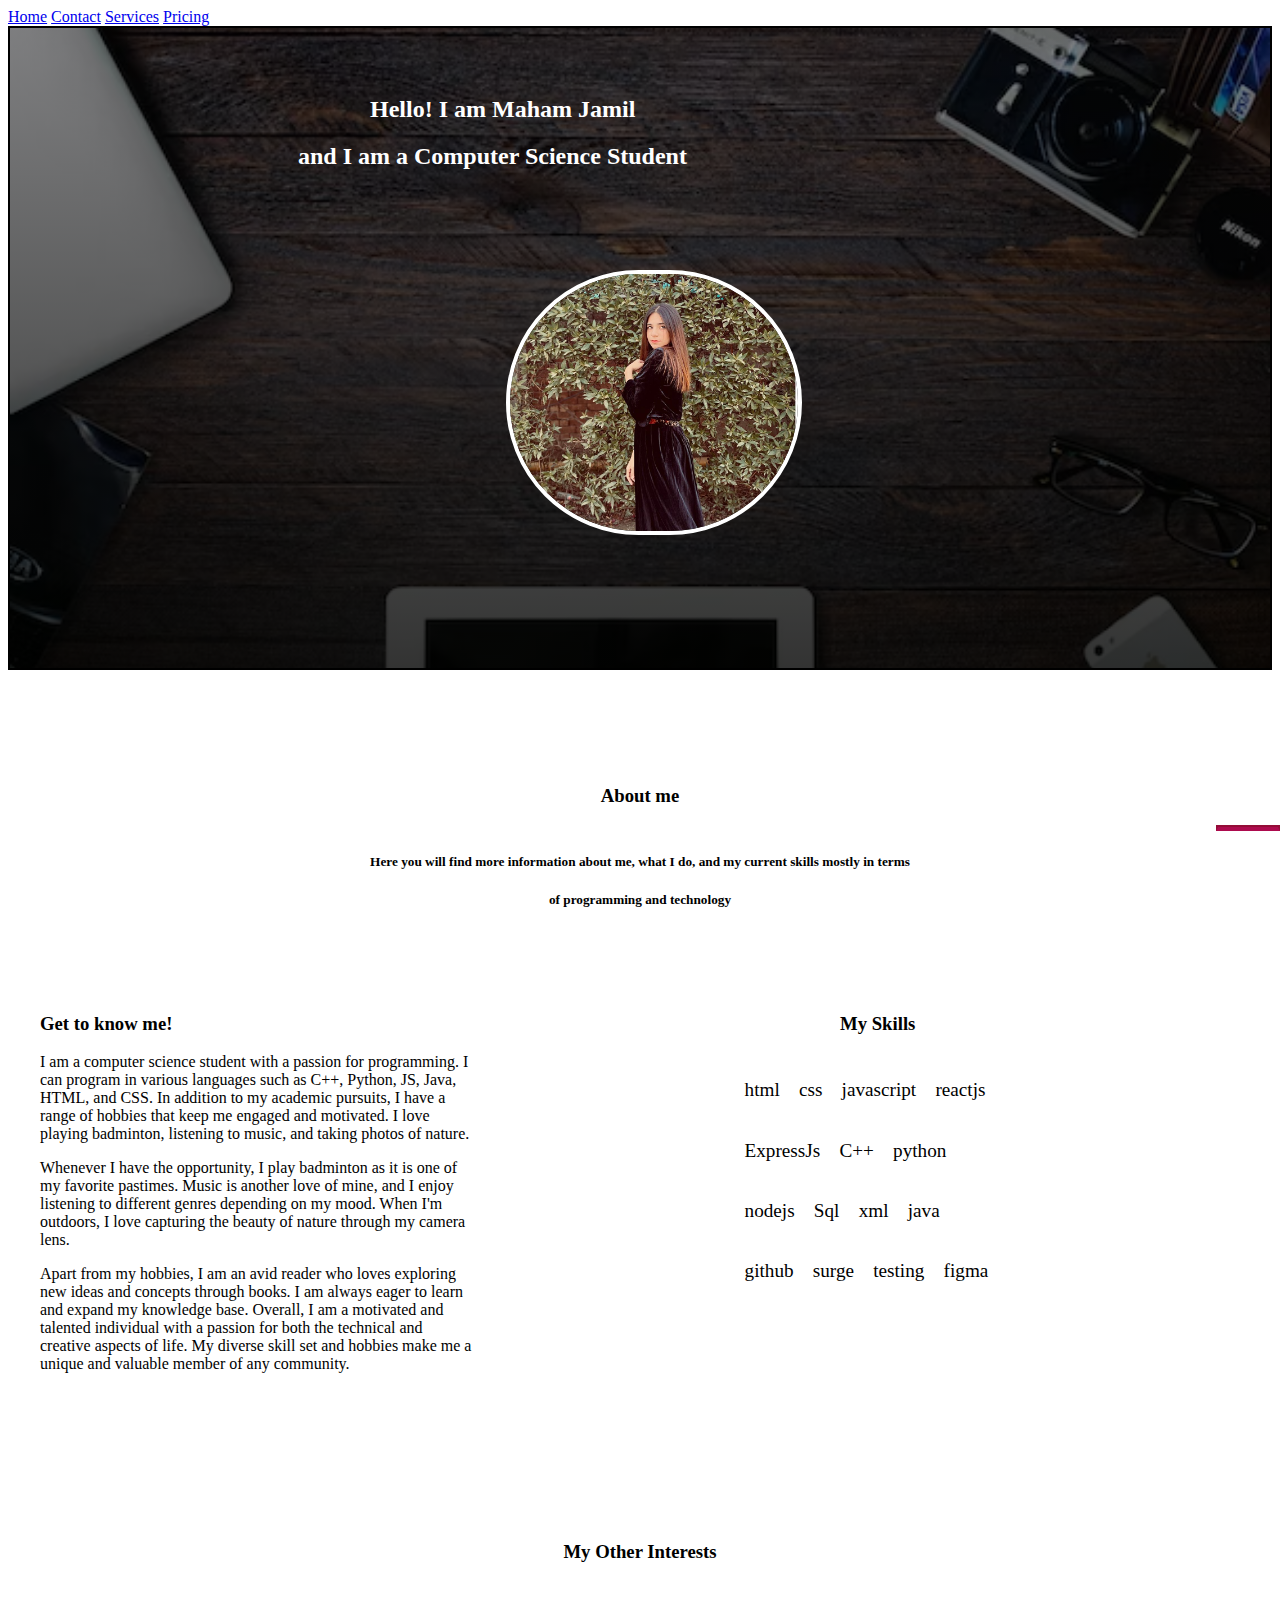
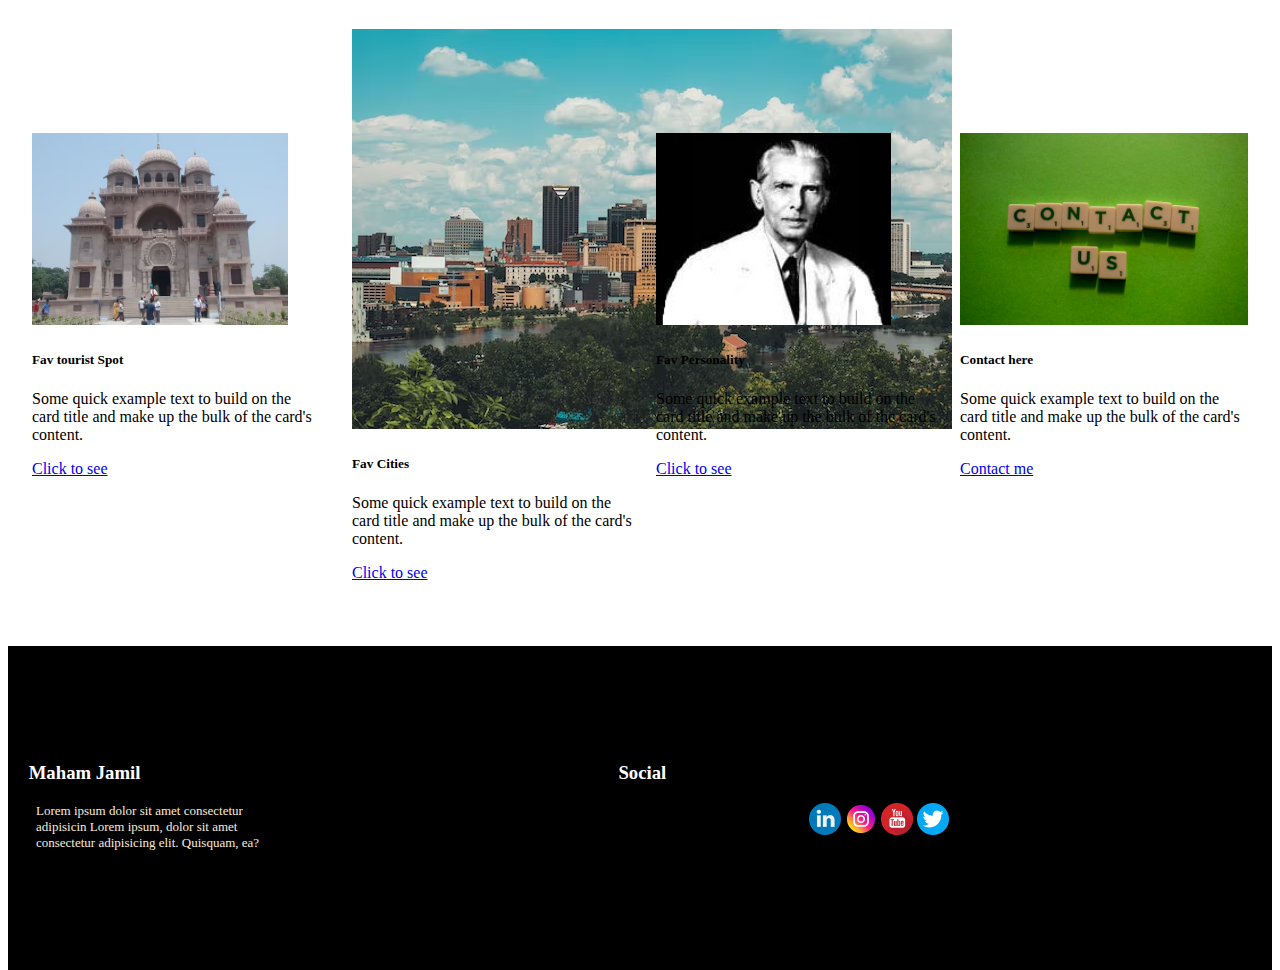
<file: portfolio website/index.html>
<!doctype html>
<html lang="en">
  <head>
    <meta charset="utf-8">
    <meta name="viewport" content="width=device-width, initial-scale=1">
    <title>Maham Jamil</title>
    <link rel="stylesheet" href="index.css">
    <link href="https://cdn.jsdelivr.net/npm/bootstrap@5.3.0-alpha3/dist/css/bootstrap.min.css" rel="stylesheet" integrity="sha384-KK94CHFLLe+nY2dmCWGMq91rCGa5gtU4mk92HdvYe+M/SXH301p5ILy+dN9+nJOZ" crossorigin="anonymous">
    <style>
     

      /* media queries */

      @media screen and (max-width:320px){
        @media screen and (max-width:320px){
        .navbar{
        width: 70%;
        height: 1.4em;


      }
      
        .backgroundpic {
          background: linear-gradient(rgba(0, 1, 4, 0.5), rgba(0, 1, 0, 0.8)), url(img/w4.jpg);
          background-repeat: no-repeat;
          background-size: cover;
          background-position: center;
          border: 2px solid black;

          height: 8em;
          width: 15em;
          overflow-x: hidden;

}
.name{
    position: relative;
    left: 7em;
    font-size: 8px;
    top: 3em;
    color: rgb(255, 255, 255);
}
.student{
    position: relative;
    left: 5em;
    top: 3.2em;
    font-size: 8px;
    /* font-size: 3em; */
    color:rgb(255, 255, 255);
    /* color: rgb(242, 114, 135); */
}
.mypic{
    width: 4em;
    position: relative;
    top: 2em;
    left: 4.8em;
    /* height: 30px; */
    /* height: 30em; */
    border-radius: 100em;
    border: 4px solid rgb(255, 255, 255);
}
.aboutme{
    position: relative;
    text-align: center;
    top: -2em;
    font-size: 15px;
    right: 3em;
}
.about1{
    text-align: center;
    position: relative;
    font-size: 9px;
    /* text-align: center; */
    width: 23em;
    left: 0.5em;
    top: -7em;
}
.about2{
    text-align: center;
    position: relative;
    /* top: 17em; */
    font-size: 9px;
    /* text-align: center; */
    width: 21em;
    left: 1em;
    top: -8em;
}
.about-content-main{
    display: flex;
    flex-direction: row;
    position: relative;
    top: 6em;
    font-size: 10px;
    left: -2em;
    width: 23.3em;
    /* border: 2px solid black; */
    height: 34em;
    
}

.about-content-detail-para{
    width: 15em;
    font-size: 6px;
    /* height: 20em; */
    /* height: 20em; */
    /* border: 1px solid black; */
}
.title-para{
    width: 8em;
    height: 7em;
    /* text-align: center; */
}
.content-main-title{
  font-size: 10px;
  position: relative;
  left: 2em;
}

.skills{
    display: flex;
    flex-wrap: wrap;
}
.skill{
  font-size: 10px;
  position: relative;
  left: 4em;
  top: 1em;
}
.skill1{
    display: flex;
    flex-direction: column;
    /* border: 2px solid rgb(115, 59, 59); */
    width: 20em;
    height: 12em;
    position: relative;
    top: 5em;
    left: -1em;
    /* right: 12em; */
}
.p1{
    position: relative;
    /* left: 1em; */
    font-size: smaller;
}
.p2{
    position: relative;
    left: 2em;
    font-size: smaller;
}
.p3{
    position: relative;
    left: 3em;
    font-size: smaller;
}
.p4{
    position: relative;
    left: 4em;
    font-size: smaller;
}

.p5{
    position: relative;
    left: 1em;
    font-size: smaller;
}
.p6{
    position: relative;
    left: 2em;
    font-size: smaller;
}
.p7{
    position: relative;
    left: 3em;
    font-size: smaller;
}
.p8{
    position: relative;
    left: 1em;
    font-size: smaller;
}

.p9{
    position: relative;
    left: 2em;
    font-size: smaller;
}
.p10{
    position: relative;
    left: 3em;
    font-size: smaller;
}
.p11{
    position: relative;
    left: 4em;
    font-size: smaller;
}

.p12{
    position: relative;
    left: 1em;
    font-size: smaller;
}
.p13{
    position: relative;
    left: 2em;
    font-size: smaller;
}
.p14{
    position: relative;
    left: 3em;
    font-size: smaller;
}
.p15{
    position: relative;
    left: 4em;
    font-size: smaller;
}

.skill1-0{
    display: flex;
    flex-direction: row;
    /* font-size: large; */
}
.skill1-1{
    display: flex;
    flex-direction: row;
}
.skill1-2{
    display: flex;
    flex-direction: row;
}
.skill1-3{
    display: flex;
    flex-direction: row;
}
.interest{
    
    position: relative;
    top: 13em;
    font-size: 6px;
    text-align: center;
}
.interest h3{
  font-size: 12px;
  /* text-align: center; */
  position: relative;
  right: 5em;
}
.cards{
    position: relative;
    top: 6em;
    display: flex;
    flex-direction: column;
    align-items: center;
    justify-content: center;
    /* border: 2px solid black; */
    
}
.card1{
    position: relative;
    /* top: 25em; */
    right: 2em;
    /* left: 1em; */
}
.card1 h5{
  font-size: 12px;
  position: relative;
  left: 4em;
}
.card1 p{
  font-size: 10px;
  position: relative;
  margin: 2em;
  top: -2em;
  /* text-align: center; */
}
.card1 a{
  width: 3.3em;
  height: 1em;
  position: relative;
  left: 3em;
  top: -3em;
  font-size: smaller;
}
.card1 img{
    height:5em ;
    width: 8em;
    position: relative;
    left: 3em;
}


.card2{
    position: relative;
    /* top: 25em; */
    right: 2em;
    /* left: 1em; */
}
.card2 h5{
  font-size: 12px;
  position: relative;
  left: 4em;
}
.card2 p{
  font-size: 10px;
  position: relative;
  margin: 2em;
  top: -2em;
  /* text-align: center; */
}
.card2 a{
  width: 3.3em;
  height: 1em;
  position: relative;
  left: 3em;
  top: -3em;
  font-size: smaller;
}
.card2 img{
    height:5em ;
    width: 8em;
    position: relative;
    left: 3em;
}

.card3{
    position: relative;
    /* top: 25em; */
    right: 2em;
    /* left: 1em; */
}
.card3 h5{
  font-size: 12px;
  position: relative;
  /* left: 4em; */
}
.card3 p{
  font-size: 10px;
  position: relative;
  margin: 2em;
  top: -2em;
  left: -5em;
  /* text-align: center; */
}
.card3 a{
  width: 3.3em;
  height: 1em;
  position: relative;
  /* left: 3em; */
  top: -3em;
  font-size: smaller;
}
.card3 img{
    height:5em ;
    width: 8em;
    position: relative;
    /* left: 1em; */
}


.card4{
    position: relative;
    /* top: 25em; */
    right: 2em;
    /* left: 1em; */
}
.card4 h5{
  font-size: 12px;
  position: relative;
  /* left: 4em; */
}
.card4 p{
  font-size: 10px;
  position: relative;
  margin: 2em;
  top: -2em;
  left: -6.7em;
  /* text-align: center; */
}
.card4 a{
  width: 3.3em;
  height: 1em;
  position: relative;
  /* left: 3em; */
  top: -3em;
  font-size: smaller;
}
.card4 img{
    height:5em ;
    width: 8em;
    position: relative;
    /* left: 1em; */
    right: 0.4em;
}

.blackbox{
    border: 2px solid black;
    height: 20em;
    width: 13.6em;
    background-color: black;
    position: relative;
    top: 20em;
    
}
.full{
    position: relative;
    top: 6em;
    height: 10em;
    /* border: 2px solid white; */
    display: flex;
    flex-direction: row;
}
.firsthalf h3{
    color: white;
    position: relative;
    left: 1em;
    font-size: 10px;
}
.paragh{
    height: 7em;
    width: 18em;
    position: relative;
    left: 2em;
    color: antiquewhite;
    font-size: 5px;
    /* border: 2px solid white; */
}
.secondhalf{
  position: relative;
  right: 33em;
  
}
.secondhalf h3{
    position: relative;
    /* left: -4em; */
    color: rgb(158, 26, 26);
    font-size: 30px;
    position: relative;
    /* right: 10em; */
    font-size: 10px;
    /* right: 6em; */
}
.icons{
    display: flex;
    flex-direction: row;
    /* border: 1px solid rgb(156, 49, 49); */
    position: relative;
    width: 70px;
    right: 10em;
    /* width: 10em; */
    right: 10em;
    float: left;
    
    /* height: 10em; */
    /* left: 35.3em; */
    /* display: inline; */
}
.linkedin{
    width: 15px;
}
.instagram{
    width: 2em;
   
}
.youtube{
    width: 2em;
  
}
.twitter{
    width: 2em;
    
   
}
      
    }
      
      }
    
      


      
      
    </style>
  </head>
  <body>
    <div class="main">
     
   <!-- navbar -->
   
  <nav class="navbar navbar-expand-lg bg-body-tertiary">
    <div class="container-fluid">
     
      <div class="collapse navbar-collapse" id="navbarNavAltMarkup">
        <div class="navbar-nav">
         
          <a class="nav-link" href="index.html">Home</a>
          <a class="nav-link" href="contact.html">Contact</a>
          <a class="nav-link" href="services.html">Services</a>
          <a class="nav-link" href="price.html">Pricing</a>
        </div>
      </div>
    </div>
  </nav>

    <!-- end of nav bar -->

    <div class="backgroundpic"> 

    <h2 class="name">Hello! I am Maham Jamil</h2>
    <h2 class="student">and I am a Computer Science Student</h2>

    <img class="mypic" src="img/maham.jpeg" alt="my picture">

  </div>

    <!-- about me -->
    <div class="about">
      <div class="aboutme1">
      <h3 class="aboutme">About me</h3>
      
      <div class="about0">
        <hr width=60px>

      </div>
      
      <h5 class="about1">Here you will find more information about me, what I do, and my current skills mostly in terms</h5>
      <h5 class="about2"> of programming and technology</h5>
    </div>
    </div>

    <!-- get to know start -->

      <div class="about-content-main">
        <div class="title-para">
        <h3 class="content-main-title">Get to know me!</h3>
        
          <p class="about-content-detail-para">I am a computer science student with a passion for programming. I can program in various languages such as C++, Python, JS, Java, HTML, and CSS. In addition to my academic pursuits, I have a range of hobbies that keep me engaged and motivated. I love playing badminton, listening to music, and taking photos of nature. </p>
            <p class="about-content-detail-para">Whenever I have the opportunity, I play badminton as it is one of my favorite pastimes. Music is another love of mine, and I enjoy listening to different genres depending on my mood. When I'm outdoors, I love capturing the beauty of nature through my camera lens.
            </p>
            <p class="about-content-detail-para">Apart from my hobbies, I am an avid reader who loves exploring new ideas and concepts through books. I am always eager to learn and expand my knowledge base.
            
              Overall, I am a motivated and talented individual with a passion for both the technical and creative aspects of life. My diverse skill set and hobbies make me a unique and valuable member of any community.</p>

             <!-- contact button -->
             

             
        
          </div>
          <h3 class="skill">My Skills</h3>
          <div class="skill1">
            <div class="skill1-0"> 
            <p class="p1">html</p>
            <p class="p2">css</p>
            <p class="p3">javascript</p>
            <p class="p4">reactjs</p></div>

            <div class="skill1-1">
            <p class="p5">ExpressJs</p>
            <p class="p6">C++</p>
            <p class="p7">python</p></div>

            <div class="skill1-2"> 
            <p class="p8">nodejs</p>
            <p class="p9">Sql</p>
            <p class="p10">xml</p>
            <p class="p11">java</p> </div>

            <div class="skill1-3"> 
              <p class="p12">github</p>
              <p class="p13">surge</p>
              <p class="p14">testing</p>
              <p class="p15">figma</p> </div>
          </div>

         
           
          </div>
          <!-- get to know end -->



        
      
      
      
      <div class="interest"> <h3 class="interests">My Other Interests</h3></div>
      
    
    
    
    <!-- card -->
    

 <div class="cards">
 
    
    <div class="card1" style="width: 18rem;">
      <img src="img/tourist.jpg" class="card-img-top" alt="...">
      <div class="card-body">
        <h5 class="card-title">Fav tourist Spot</h5>
        <p class="card-text">Some quick example text to build on the card title and make up the bulk of the card's content.</p>
        <a href="touristsopt.html" class="btn btn-danger">Click to see</a>
      </div>
    </div>
    <div class="card2" style="width: 18rem;">
      <img src="img/city.jpg" class="card-img-top" alt="...">
      <div class="card-body">
        <h5 class="card-title">Fav Cities</h5>
        <p class="card-text">Some quick example text to build on the card title and make up the bulk of the card's content.</p>
        <a href="city.html" class="btn btn-danger">Click to see</a>
      </div>
    </div>
    <div class="card3" style="width: 18rem;">
      <img src="img/favper.jpg" class="card-img-top" alt="...">
      <div class="card-body">
        <h5 class="card-title">Fav Personality</h5>
        <p class="card-text">Some quick example text to build on the card title and make up the bulk of the card's content.</p>
        <a href="personality.html" class="btn btn-danger">Click to see</a>
      </div>
    </div>
    <div class="card4" style="width: 18rem;">
      <img src="img/contactus.jpg" class="card-img-top" alt="...">
      <div class="card-body">
        <h5 class="card-title">Contact here</h5>
        <p class="card-text">Some quick example text to build on the card title and make up the bulk of the card's content.</p>
        <a href="contact.html" class="btn btn-danger">Contact me</a>
      </div>
    </div>
  </div> 
  <!-- card end -->


  <!-- last box -->
  <div class="blackbox">
  <div class="full"> 
  <div class="firsthalf">
  <h3>Maham Jamil</h3>
  <div class="paragh"><p class="pp1">Lorem ipsum dolor sit amet consectetur adipisicin Lorem ipsum, dolor sit amet consectetur adipisicing elit. Quisquam, ea?</p></div>
  
  </div>
  <div class="secondhalf">
  <h3>Social</h3>
  <div class="icons">
  <a href="https://www.linkedin.com/in/maham-jamil-4a03b0238/"> <img class="linkedin" src="img/linkedin (1).png" alt=""></a>
  <a href="https://www.instagram.com/maham122222/"> <img class="linkedin" src="img/instagram (1).png" alt=""></a>
  <a href="https://www.youtube.com/channel/UCFA756x3UtTy6Uw4W2ld54w"> <img class="linkedin" src="img/youtube (2).png" alt=""></a>
  <a href="https://twitter.com/MahamJa12052438"> <img class="linkedin" src="img/twitter.png" alt=""></a>
  </div>
  </div>
  
  </div>
  </div>

   
  </div>
    <script src="https://cdn.jsdelivr.net/npm/bootstrap@5.3.0-alpha3/dist/js/bootstrap.bundle.min.js" integrity="sha384-ENjdO4Dr2bkBIFxQpeoTz1HIcje39Wm4jDKdf19U8gI4ddQ3GYNS7NTKfAdVQSZe" crossorigin="anonymous"></script>


   

  </body>
</html>
</file>
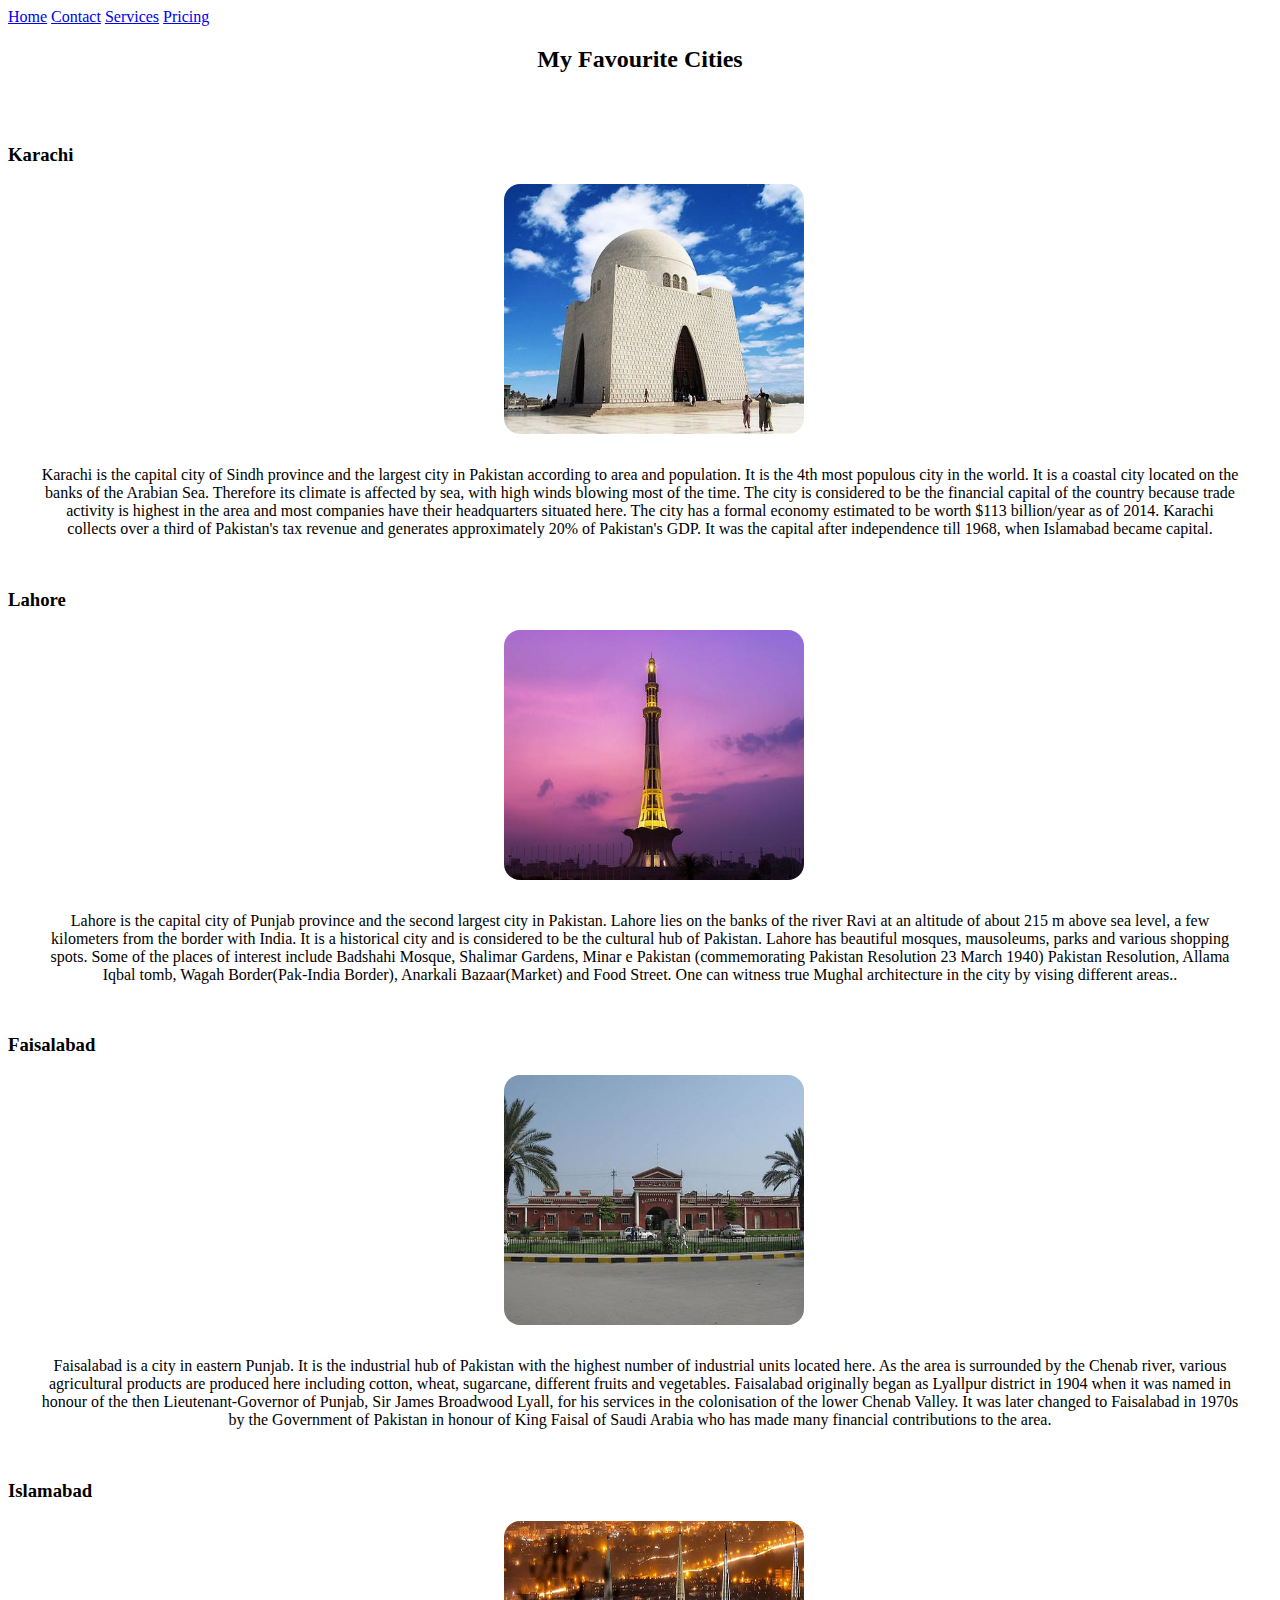
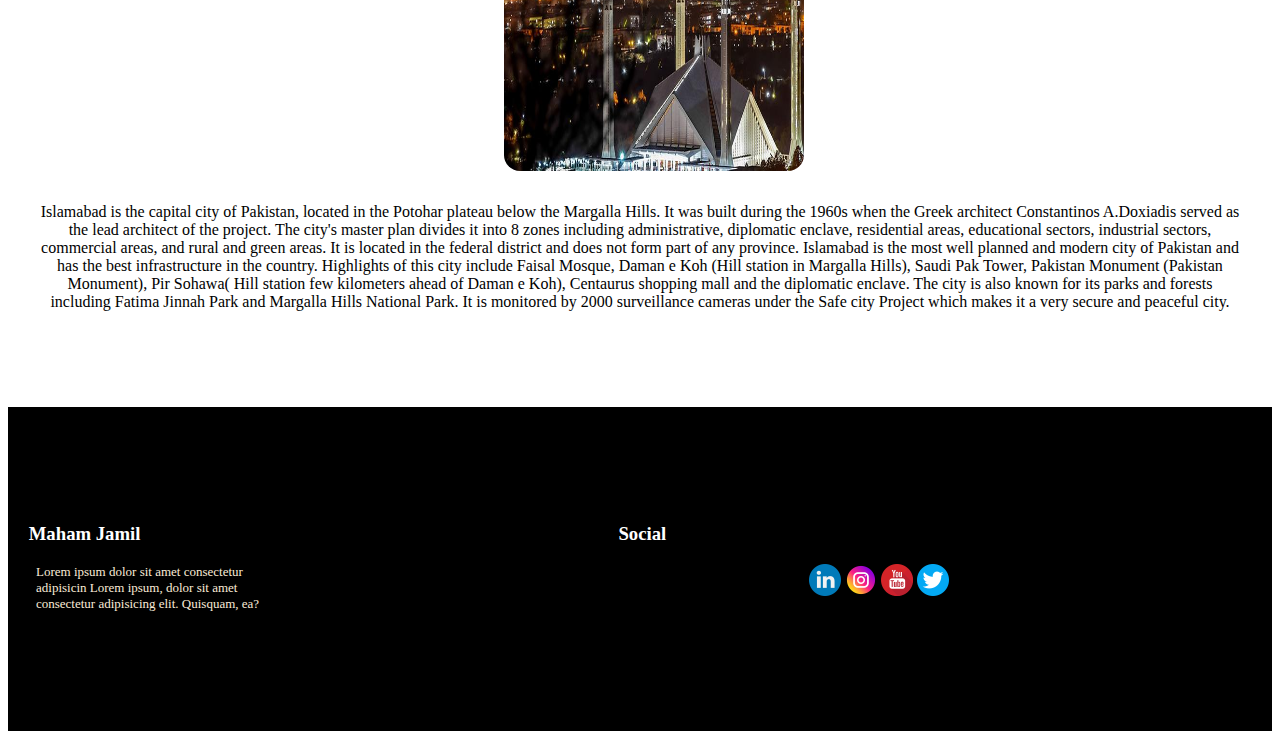
<file: portfolio website/city.html>
<!doctype html>
<html lang="en">
  <head>
    <meta charset="utf-8">
    <meta name="viewport" content="width=device-width, initial-scale=1">
    <title>Maham Jamil</title>
    <link rel="stylesheet" href="city.css">
    <link href="https://cdn.jsdelivr.net/npm/bootstrap@5.3.0-alpha3/dist/css/bootstrap.min.css" rel="stylesheet" integrity="sha384-KK94CHFLLe+nY2dmCWGMq91rCGa5gtU4mk92HdvYe+M/SXH301p5ILy+dN9+nJOZ" crossorigin="anonymous">
    <style>
      
    </style>
  </head>
    <body>
        <div class="main">
     
            <!-- navbar -->
           <nav class="navbar navbar-expand-lg bg-body-tertiary">
             <div class="container-fluid">
              
               <div class="collapse navbar-collapse" id="navbarNavAltMarkup">
                 <div class="navbar-nav">
                  
                   <a class="nav-link" href="index.html">Home</a>
                   <a class="nav-link" href="contact.html">Contact</a>
                   <a class="nav-link" href="services.html">Services</a>
                   <a class="nav-link" href="price.html">Pricing</a>
                 </div>
               </div>
             </div>
           </nav>
             <!-- end of nav bar -->

            
           <div class="cityheading">  <h2>My Favourite Cities</h2></div>
             <div class="karachi">
             <h3>Karachi</h3>
             <img src="img/karachi.jpg" alt="">
             <p>Karachi is the capital city of Sindh province and the largest city in Pakistan according to area and population. It is the 4th most populous city in the world. It is a coastal city located on the banks of the Arabian Sea. Therefore its climate is affected by sea, with high winds blowing most of the time. The city is considered to be the financial capital of the country because trade activity is highest in the area and most companies have their headquarters situated here. The city has a formal economy estimated to be worth $113 billion/year as of 2014. Karachi collects over a third of Pakistan's tax revenue and generates approximately 20% of Pakistan's GDP. It was the capital after independence till 1968, when Islamabad became capital.</p>
            </div>

            <div class="lahore">
              <h3>Lahore</h3>
              <img src="img/lahore.jpg" alt="">
              <p> Lahore is the capital city of Punjab province and the second largest city in Pakistan. Lahore lies on the banks of the river Ravi at an altitude of about 215 m above sea level, a few kilometers from the border with India. It is a historical city and is considered to be the cultural hub of Pakistan. Lahore has beautiful mosques, mausoleums, parks and various shopping spots. Some of the places of interest include Badshahi Mosque, Shalimar Gardens, Minar e Pakistan (commemorating Pakistan Resolution 23 March 1940) Pakistan Resolution, Allama Iqbal tomb, Wagah Border(Pak-India Border), Anarkali Bazaar(Market) and Food Street. One can witness true Mughal architecture in the city by vising different areas..</p>
             </div>

             <div class="fsd">
              <h3>Faisalabad</h3>
              <img src="img/fsd.jpg" alt="">
              <p> Faisalabad is a city in eastern Punjab. It is the industrial hub of Pakistan with the highest number of industrial units located here. As the area is surrounded by the Chenab river, various agricultural products are produced here including cotton, wheat, sugarcane, different fruits and vegetables. Faisalabad originally began as Lyallpur district in 1904 when it was named in honour of the then Lieutenant-Governor of Punjab, Sir James Broadwood Lyall, for his services in the colonisation of the lower Chenab Valley. It was later changed to Faisalabad in 1970s by the Government of Pakistan in honour of King Faisal of Saudi Arabia who has made many financial contributions to the area.</p>
             </div>

             <div class="isb">
              <h3>Islamabad</h3>
              <img src="img/isb.jpg" alt="">
              <p> Islamabad is the capital city of Pakistan, located in the Potohar plateau below the Margalla Hills. It was built during the 1960s when the Greek architect Constantinos A.Doxiadis served as the lead architect of the project. The city's master plan divides it into 8 zones including administrative, diplomatic enclave, residential areas, educational sectors, industrial sectors, commercial areas, and rural and green areas. It is located in the federal district and does not form part of any province. Islamabad is the most well planned and modern city of Pakistan and has the best infrastructure in the country. Highlights of this city include Faisal Mosque, Daman e Koh (Hill station in Margalla Hills), Saudi Pak Tower, Pakistan Monument (Pakistan Monument), Pir Sohawa( Hill station few kilometers ahead of Daman e Koh), Centaurus shopping mall and the diplomatic enclave. The city is also known for its parks and forests including Fatima Jinnah Park and Margalla Hills National Park. It is monitored by 2000 surveillance cameras under the Safe city Project which makes it a very secure and peaceful city.</p>
             </div>

             <!-- last box -->
  <div class="blackbox">
    <div class="full"> 
    <div class="firsthalf">
    <h3>Maham Jamil</h3>
    <div class="paragh"><p class="pp1">Lorem ipsum dolor sit amet consectetur adipisicin Lorem ipsum, dolor sit amet consectetur adipisicing elit. Quisquam, ea?</p></div>
    
    </div>
    <div class="secondhalf">
    <h3>Social</h3>
    <div class="icons">
    <a href="https://www.linkedin.com/in/maham-jamil-4a03b0238/"> <img class="linkedin" src="img/linkedin (1).png" alt=""></a>
    <a href="https://www.instagram.com/maham122222/"> <img class="linkedin" src="img/instagram (1).png" alt=""></a>
    <a href="https://www.youtube.com/channel/UCFA756x3UtTy6Uw4W2ld54w"> <img class="linkedin" src="img/youtube (2).png" alt=""></a>
    <a href="https://twitter.com/MahamJa12052438"> <img class="linkedin" src="img/twitter.png" alt=""></a>
    </div>
    </div>
    
    </div>
    </div>
             </div>
         
        
    </body>
</file>
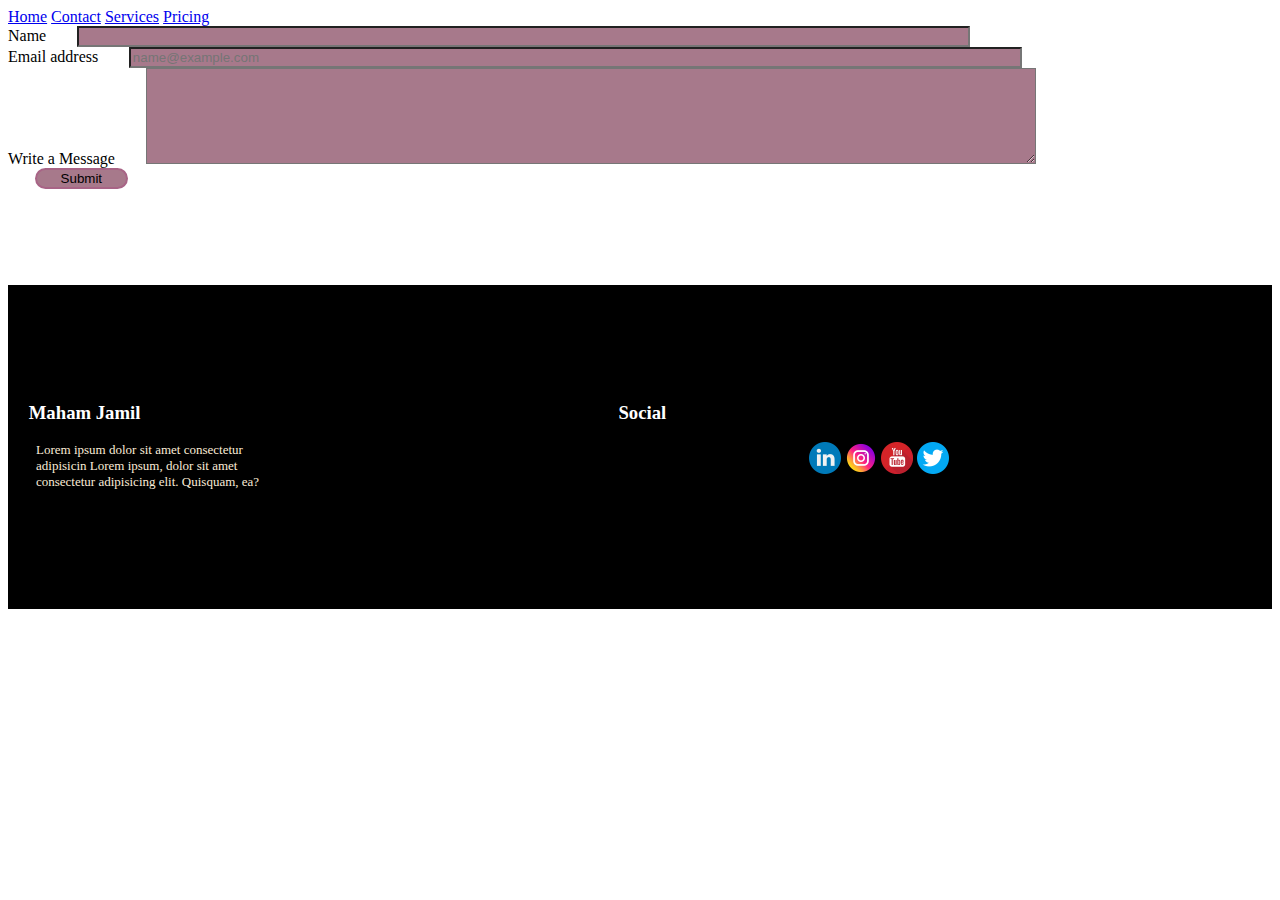
<file: portfolio website/contact.html>
<!doctype html>
<html lang="en">
  <head>
    <meta charset="utf-8">
    <meta name="viewport" content="width=device-width, initial-scale=1">
    <title>Maham Jamil</title>
    <link rel="stylesheet" href="contact.css">
    <link href="https://cdn.jsdelivr.net/npm/bootstrap@5.3.0-alpha3/dist/css/bootstrap.min.css" rel="stylesheet" integrity="sha384-KK94CHFLLe+nY2dmCWGMq91rCGa5gtU4mk92HdvYe+M/SXH301p5ILy+dN9+nJOZ" crossorigin="anonymous">
    <style>
      
    </style>
  </head>
  <body>
    <div class="main">

    
    <!-- navbar -->
    <nav class="navbar navbar-expand-lg bg-body-tertiary">
      <div class="container-fluid">
       
        <div class="collapse navbar-collapse" id="navbarNavAltMarkup">
          <div class="navbar-nav">
           
            <a class="nav-link" href="index.html">Home</a>
            <a class="nav-link" href="contact.html">Contact</a>
            <a class="nav-link" href="services.html">Services</a>
            <a class="nav-link" href="price.html">Pricing</a>
          </div>
        </div>
      </div>
    </nav>
    <!-- end of nav bar -->

    <!-- form -->
<form action="#">
    <div class="mb-3">
      <label for="exampleFormControlInput1" class="form-label">Name</label>
      <input type="text" class="form-control" id="exampleFormControlInput1" >
    </div>
    <div class="mb-3">
      <label for="exampleFormControlInput1" class="form-label">Email address</label>
      <input type="email" class="form-control" id="exampleFormControlInput1" placeholder="name@example.com">
    </div>
    <div class="mb-3">
      <label for="exampleFormControlTextarea1" class="form-label">Write a Message</label>
      <textarea class="form-control" id="exampleFormControlTextarea1" rows="6"></textarea>
    </div>
    <button type="submit" class="button">Submit</button>
  </form>

  <div class="blackbox">
    <div class="full"> 
    <div class="firsthalf">
    <h3>Maham Jamil</h3>
    <div class="paragh"><p class="pp1">Lorem ipsum dolor sit amet consectetur adipisicin Lorem ipsum, dolor sit amet consectetur adipisicing elit. Quisquam, ea?</p></div>
    
    </div>
    <div class="secondhalf">
    <h3>Social</h3>
    <div class="icons">
    <a href="https://www.linkedin.com/in/maham-jamil-4a03b0238/"> <img class="linkedin" src="img/linkedin (1).png" alt=""></a>
    <a href="https://www.instagram.com/maham122222/"> <img class="linkedin" src="img/instagram (1).png" alt=""></a>
    <a href="https://www.youtube.com/channel/UCFA756x3UtTy6Uw4W2ld54w"> <img class="linkedin" src="img/youtube (2).png" alt=""></a>
    <a href="https://twitter.com/MahamJa12052438"> <img class="linkedin" src="img/twitter.png" alt=""></a>
    </div>
    </div>
    
    </div>
    </div>
    

</body>
</html>


    




    
    
      
    </body>
</file>
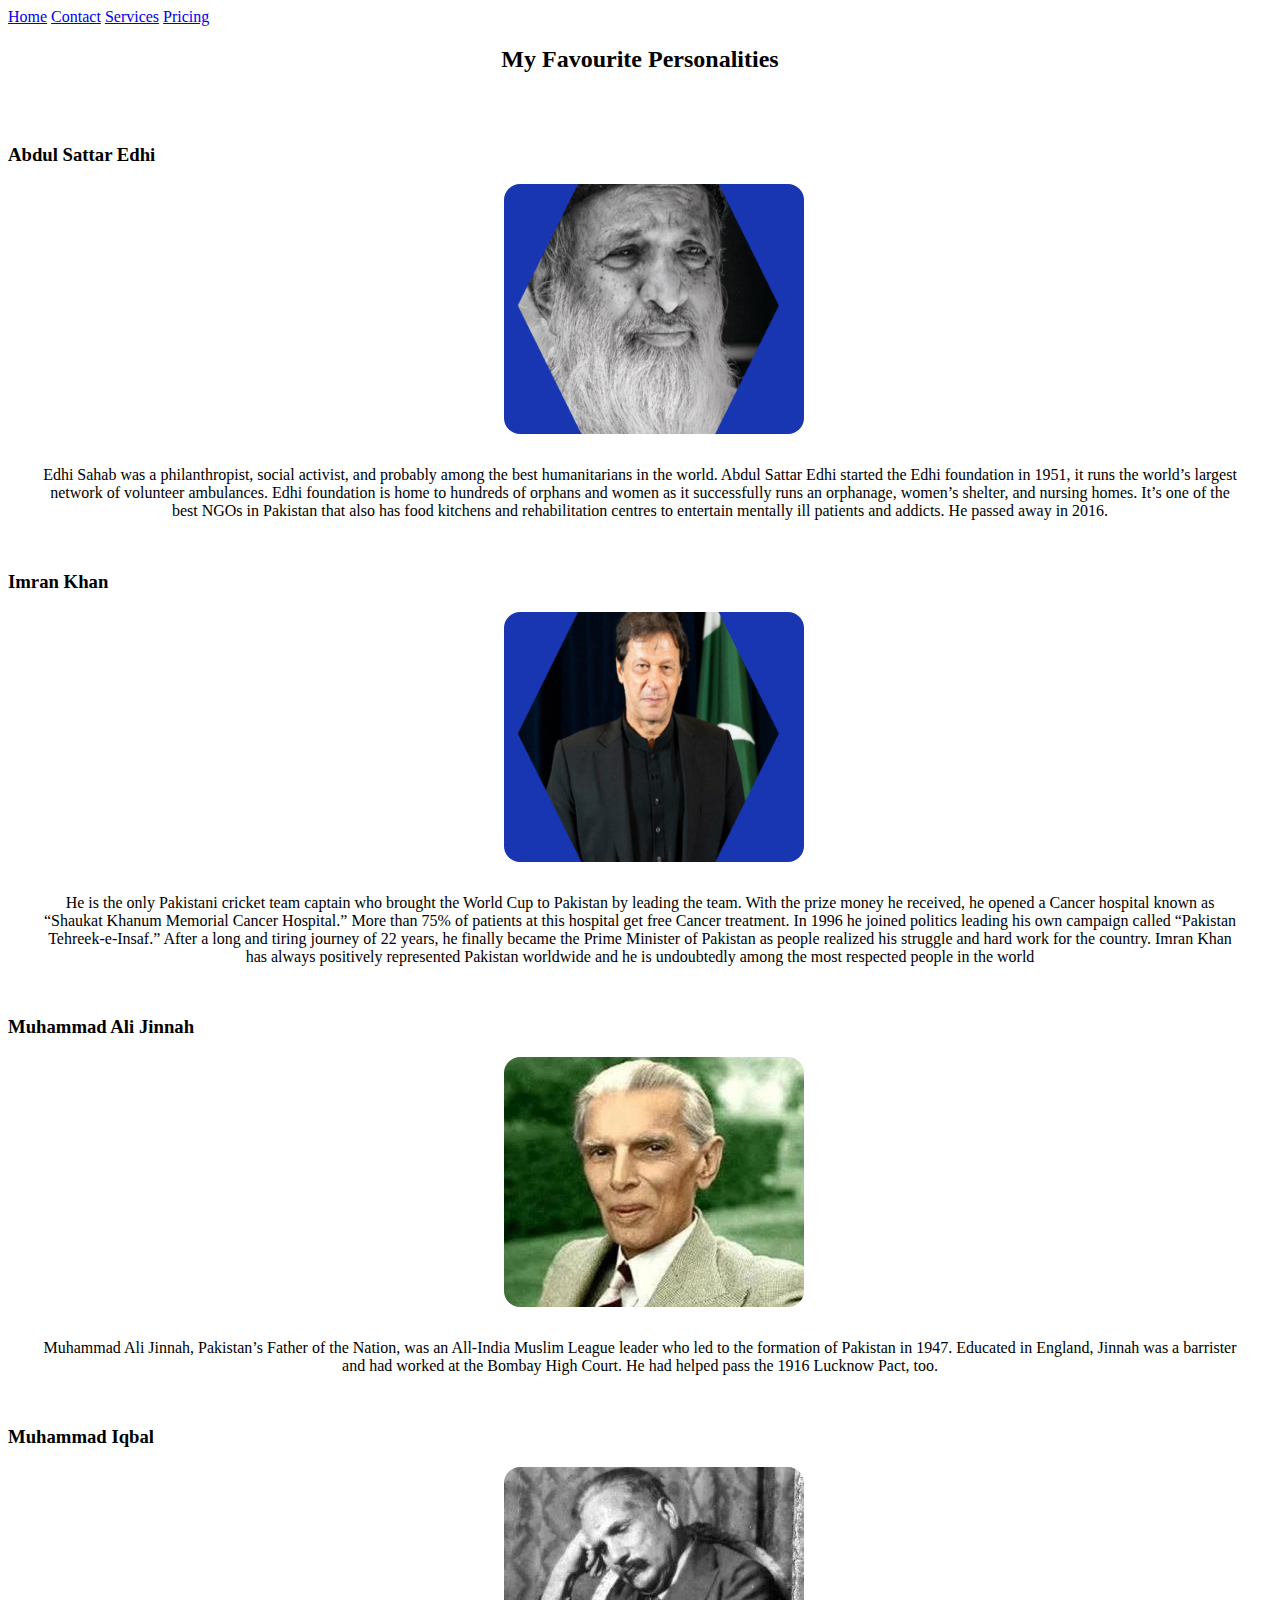
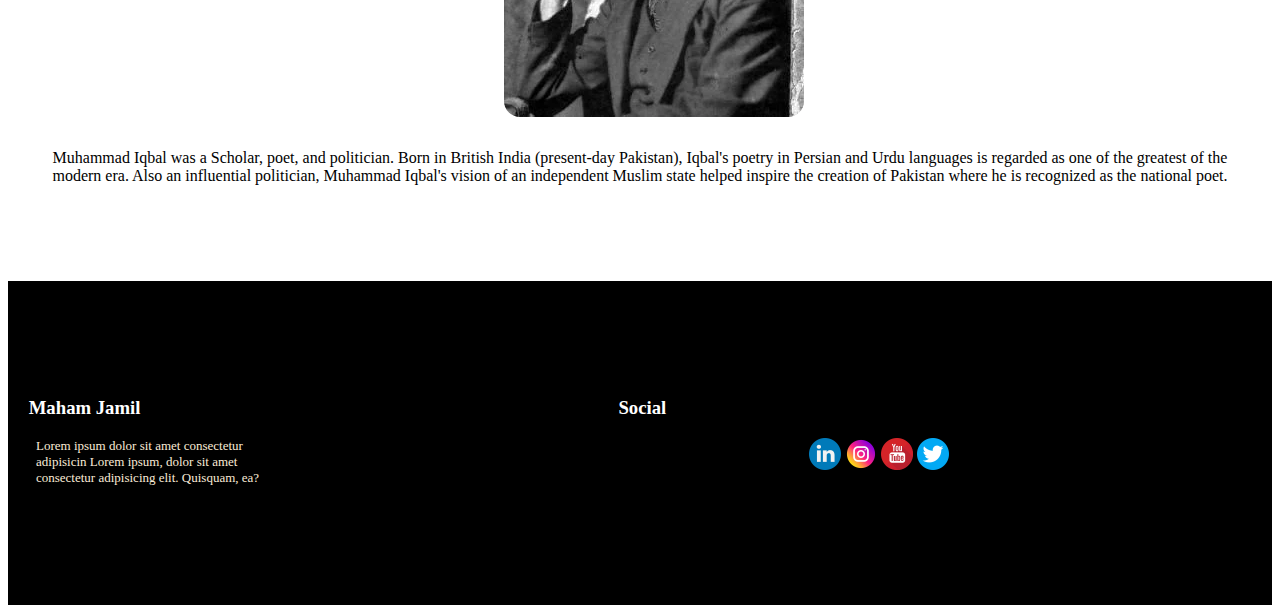
<file: portfolio website/personality.html>
<!doctype html>
<html lang="en">
  <head>
    <meta charset="utf-8">
    <meta name="viewport" content="width=device-width, initial-scale=1">
    <title>Maham Jamil</title>
    <link rel="stylesheet" href="personality.css">
    <link href="https://cdn.jsdelivr.net/npm/bootstrap@5.3.0-alpha3/dist/css/bootstrap.min.css" rel="stylesheet" integrity="sha384-KK94CHFLLe+nY2dmCWGMq91rCGa5gtU4mk92HdvYe+M/SXH301p5ILy+dN9+nJOZ" crossorigin="anonymous">
    <style>
      
    </style>
  </head>
    <body>
        <div class="main">
     
            <!-- navbar -->
           <nav class="navbar navbar-expand-lg bg-body-tertiary">
             <div class="container-fluid">
              
               <div class="collapse navbar-collapse" id="navbarNavAltMarkup">
                 <div class="navbar-nav">
                  
                   <a class="nav-link" href="index.html">Home</a>
                   <a class="nav-link" href="contact.html">Contact</a>
                   <a class="nav-link" href="services.html">Services</a>
                   <a class="nav-link" href="price.html">Pricing</a>
                 </div>
               </div>
             </div>
           </nav>
             <!-- end of nav bar -->

            
           <div class="personalityheading">  <h2>My Favourite Personalities</h2></div>
             <div class="abdul">
             <h3>Abdul Sattar Edhi</h3>
             <img src="img/abdul.jpg" alt="">
             <p> Edhi Sahab was a philanthropist, social activist, and probably among the best humanitarians in the world. Abdul Sattar Edhi started the Edhi foundation in 1951, it runs the world’s largest network of volunteer ambulances.

                Edhi foundation is home to hundreds of orphans and women as it successfully runs an orphanage, women’s shelter, and nursing homes. It’s one of the best NGOs in Pakistan that also has food kitchens and rehabilitation centres to entertain mentally ill patients and addicts.
                
                He passed away in 2016.</p>
            </div>

            <div class="imran">
              <h3>Imran Khan</h3>
              <img src="img/imran.jpg" alt="">
              <p> He is the only Pakistani cricket team captain who brought the World Cup to Pakistan by leading the team. With the prize money he received, he opened a Cancer hospital known as “Shaukat Khanum Memorial Cancer Hospital.” More than 75% of patients at this hospital get free Cancer treatment. 

                In 1996 he joined politics leading his own campaign called “Pakistan Tehreek-e-Insaf.” After a long and tiring journey of 22 years, he finally became the Prime Minister of Pakistan as people realized his struggle and hard work for the country. 
                
                Imran Khan has always positively represented Pakistan worldwide and he is undoubtedly among the most respected people in the world</p>
             </div>

             <div class="ali">
              <h3>Muhammad Ali Jinnah</h3>
              <img src="img/ali.jpg" alt="">
              <p> Muhammad Ali Jinnah, Pakistan’s Father of the Nation, was an All-India Muslim League leader who led to the formation of Pakistan in 1947. Educated in England, Jinnah was a barrister and had worked at the Bombay High Court. He had helped pass the 1916 Lucknow Pact, too.</p>
             </div>

             <div class="iqbal">
              <h3>Muhammad Iqbal</h3>
              <img src="img/iqbal.jpg" alt="">
              <p> Muhammad Iqbal was a Scholar, poet, and politician. Born in British India (present-day Pakistan), Iqbal's poetry in Persian and Urdu languages is regarded as one of the greatest of the modern era. Also an influential politician, Muhammad Iqbal's vision of an independent Muslim state helped inspire the creation of Pakistan where he is recognized as the national poet.</p>
             </div>

             <!-- last box -->
  <div class="blackbox">
    <div class="full"> 
    <div class="firsthalf">
    <h3>Maham Jamil</h3>
    <div class="paragh"><p class="pp1">Lorem ipsum dolor sit amet consectetur adipisicin Lorem ipsum, dolor sit amet consectetur adipisicing elit. Quisquam, ea?</p></div>
    
    </div>
    <div class="secondhalf">
    <h3>Social</h3>
    <div class="icons">
    <a href="https://www.linkedin.com/in/maham-jamil-4a03b0238/"> <img class="linkedin" src="img/linkedin (1).png" alt=""></a>
    <a href="https://www.instagram.com/maham122222/"> <img class="linkedin" src="img/instagram (1).png" alt=""></a>
    <a href="https://www.youtube.com/channel/UCFA756x3UtTy6Uw4W2ld54w"> <img class="linkedin" src="img/youtube (2).png" alt=""></a>
    <a href="https://twitter.com/MahamJa12052438"> <img class="linkedin" src="img/twitter.png" alt=""></a>
    </div>
    </div>
    
    </div>
    </div>
             </div>
         
        
    </body>
</file>
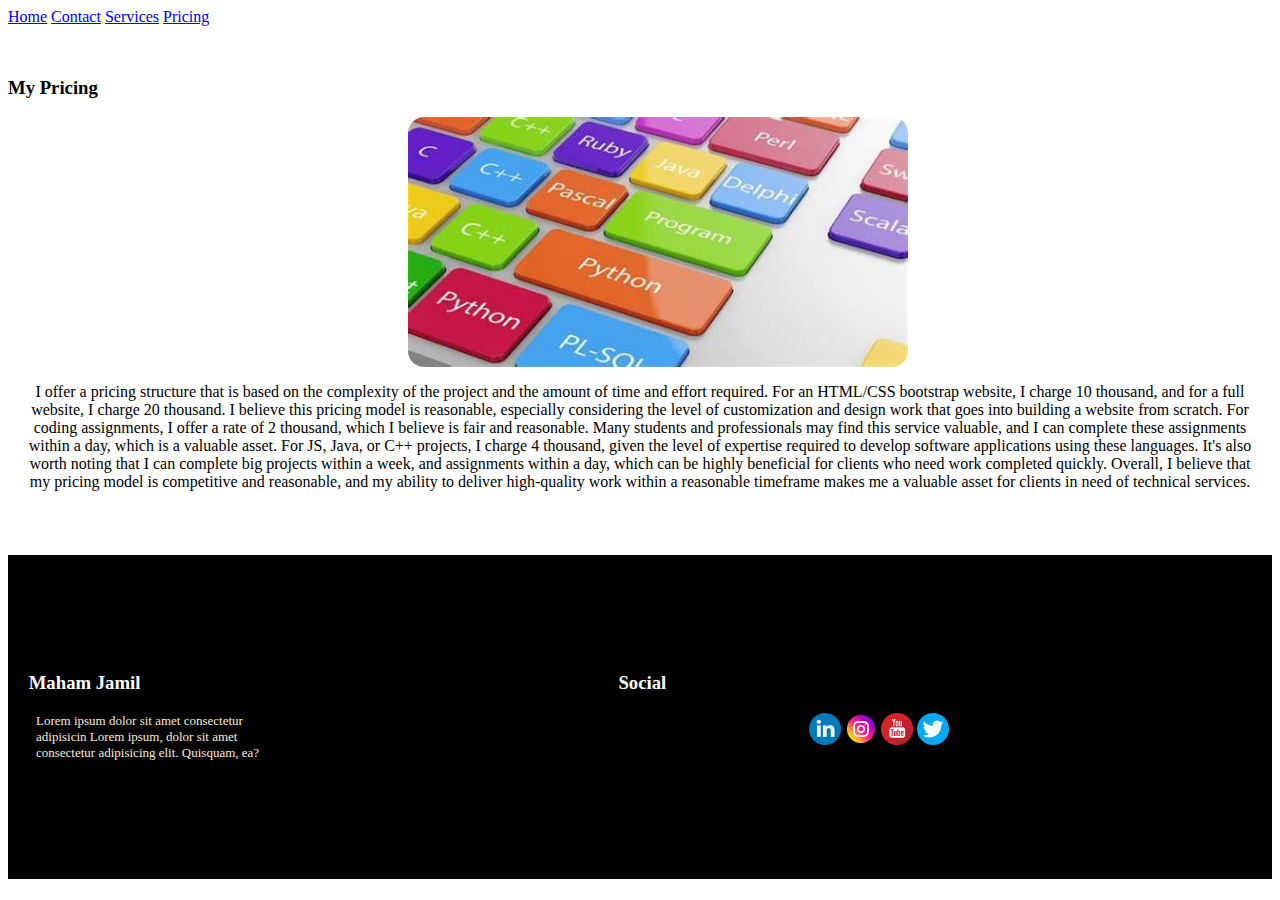
<file: portfolio website/price.html>
<!doctype html>
<html lang="en">
  <head>
    <meta charset="utf-8">
    <meta name="viewport" content="width=device-width, initial-scale=1">
    <title>Maham Jamil</title>
    <link rel="stylesheet" href="price.css">
    <link href="https://cdn.jsdelivr.net/npm/bootstrap@5.3.0-alpha3/dist/css/bootstrap.min.css" rel="stylesheet" integrity="sha384-KK94CHFLLe+nY2dmCWGMq91rCGa5gtU4mk92HdvYe+M/SXH301p5ILy+dN9+nJOZ" crossorigin="anonymous">
    <style>
      
    </style>
  </head>
  <body>
    <div class="main">

         <!-- navbar -->
  <nav class="navbar navbar-expand-lg bg-body-tertiary">
    <div class="container-fluid">
     
      <div class="collapse navbar-collapse" id="navbarNavAltMarkup">
        <div class="navbar-nav">
         
          <a class="nav-link" href="index.html">Home</a>
          <a class="nav-link" href="contact.html">Contact</a>
          <a class="nav-link" href="services.html">Services</a>
          <a class="nav-link" href="price.html">Pricing</a>
        </div>
      </div>
    </div>
  </nav>
    <!-- end of nav bar -->
        <div class="price">

        <h3>My Pricing</h3>
        <img src="img/pro.jpg" alt="">
       
        <p>I offer a pricing structure that is based on the complexity of the project and the amount of time and effort required. For an HTML/CSS bootstrap website, I charge 10 thousand, and for a full website, I charge 20 thousand. I believe this pricing model is reasonable, especially considering the level of customization and design work that goes into building a website from scratch.

            For coding assignments, I offer a rate of 2 thousand, which I believe is fair and reasonable. Many students and professionals may find this service valuable, and I can complete these assignments within a day, which is a valuable asset.
            
            For JS, Java, or C++ projects, I charge 4 thousand, given the level of expertise required to develop software applications using these languages. It's also worth noting that I can complete big projects within a week, and assignments within a day, which can be highly beneficial for clients who need work completed quickly.
            
            Overall, I believe that my pricing model is competitive and reasonable, and my ability to deliver high-quality work within a reasonable timeframe makes me a valuable asset for clients in need of technical services.</p>

    </div>

    <div class="blackbox">
        <div class="full"> 
        <div class="firsthalf">
        <h3>Maham Jamil</h3>
        <div class="paragh"><p class="pp1">Lorem ipsum dolor sit amet consectetur adipisicin Lorem ipsum, dolor sit amet consectetur adipisicing elit. Quisquam, ea?</p></div>
        
        </div>
        <div class="secondhalf">
        <h3>Social</h3>
        <div class="icons">
        <a href="https://www.linkedin.com/in/maham-jamil-4a03b0238/"> <img class="linkedin" src="img/linkedin (1).png" alt=""></a>
        <a href="https://www.instagram.com/maham122222/"> <img class="linkedin" src="img/instagram (1).png" alt=""></a>
        <a href="https://www.youtube.com/channel/UCFA756x3UtTy6Uw4W2ld54w"> <img class="linkedin" src="img/youtube (2).png" alt=""></a>
        <a href="https://twitter.com/MahamJa12052438"> <img class="linkedin" src="img/twitter.png" alt=""></a>
        </div>
        </div>
        
        </div>
        </div>


    </div>
        
    </body>
</file>
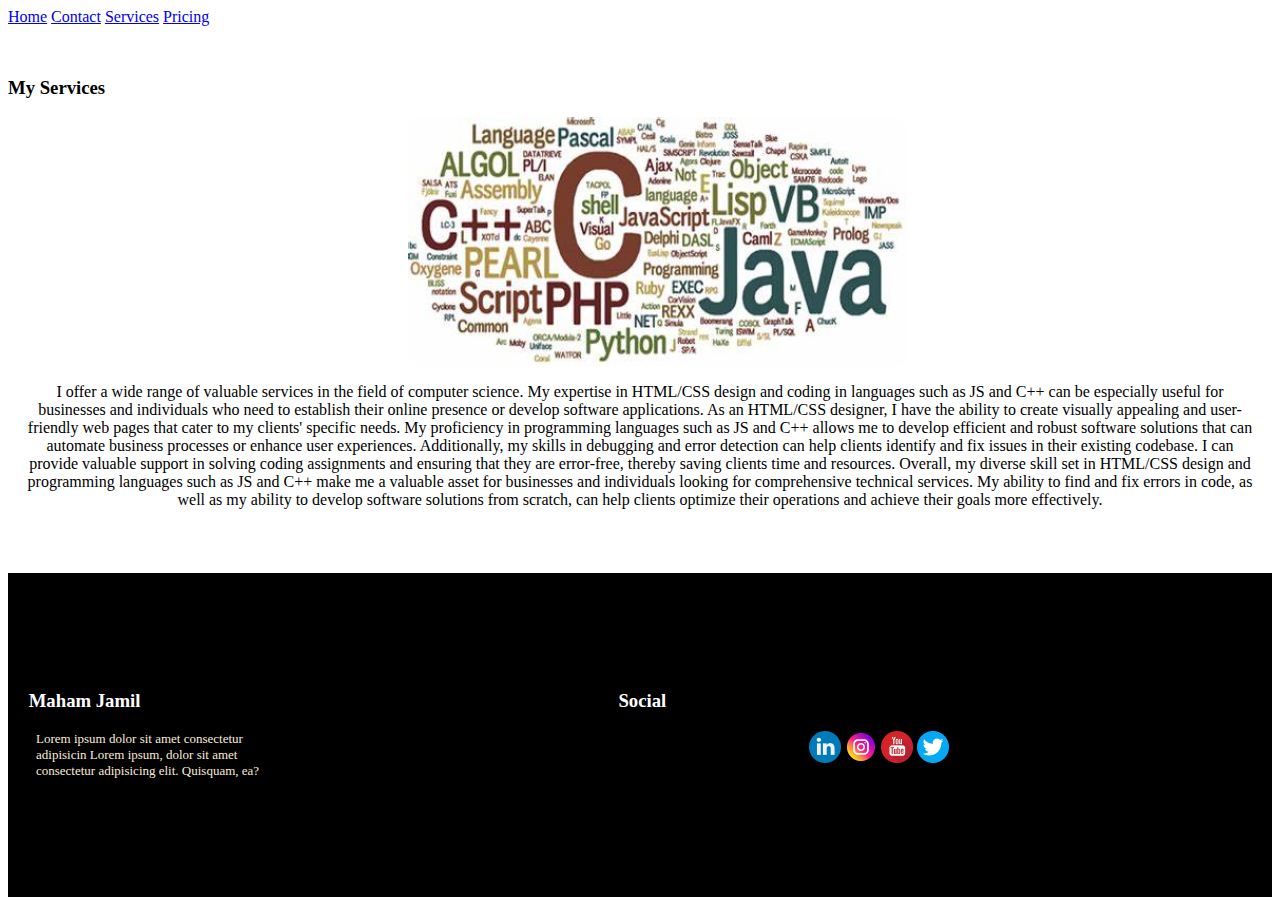
<file: portfolio website/services.html>
<!doctype html>
<html lang="en">
  <head>
    <meta charset="utf-8">
    <meta name="viewport" content="width=device-width, initial-scale=1">
    <title>Maham Jamil</title>
    <link rel="stylesheet" href="services.css">
    <link href="https://cdn.jsdelivr.net/npm/bootstrap@5.3.0-alpha3/dist/css/bootstrap.min.css" rel="stylesheet" integrity="sha384-KK94CHFLLe+nY2dmCWGMq91rCGa5gtU4mk92HdvYe+M/SXH301p5ILy+dN9+nJOZ" crossorigin="anonymous">
    <style>
      
    </style>
  </head>
  <body>
    <div class="main">

         <!-- navbar -->
  <nav class="navbar navbar-expand-lg bg-body-tertiary">
    <div class="container-fluid">
     
      <div class="collapse navbar-collapse" id="navbarNavAltMarkup">
        <div class="navbar-nav">
         
          <a class="nav-link" href="index.html">Home</a>
          <a class="nav-link" href="contact.html">Contact</a>
          <a class="nav-link" href="services.html">Services</a>
          <a class="nav-link" href="price.html">Pricing</a>
        </div>
      </div>
    </div>
  </nav>
    <!-- end of nav bar -->
        <div class="services">

        <h3>My Services</h3>
        <img src="img/programming.jpg" alt="">
       
        <p>I offer a wide range of valuable services in the field of computer science. My expertise in HTML/CSS design and coding in languages such as JS and C++ can be especially useful for businesses and individuals who need to establish their online presence or develop software applications.

            As an HTML/CSS designer, I have the ability to create visually appealing and user-friendly web pages that cater to my clients' specific needs. My proficiency in programming languages such as JS and C++ allows me to develop efficient and robust software solutions that can automate business processes or enhance user experiences.
            
            Additionally, my skills in debugging and error detection can help clients identify and fix issues in their existing codebase. I can provide valuable support in solving coding assignments and ensuring that they are error-free, thereby saving clients time and resources.
            
            Overall, my diverse skill set in HTML/CSS design and programming languages such as JS and C++ make me a valuable asset for businesses and individuals looking for comprehensive technical services. My ability to find and fix errors in code, as well as my ability to develop software solutions from scratch, can help clients optimize their operations and achieve their goals more effectively.</p>

    </div>

    <div class="blackbox">
        <div class="full"> 
        <div class="firsthalf">
        <h3>Maham Jamil</h3>
        <div class="paragh"><p class="pp1">Lorem ipsum dolor sit amet consectetur adipisicin Lorem ipsum, dolor sit amet consectetur adipisicing elit. Quisquam, ea?</p></div>
        
        </div>
        <div class="secondhalf">
        <h3>Social</h3>
        <div class="icons">
        <a href="https://www.linkedin.com/in/maham-jamil-4a03b0238/"> <img class="linkedin" src="img/linkedin (1).png" alt=""></a>
        <a href="https://www.instagram.com/maham122222/"> <img class="linkedin" src="img/instagram (1).png" alt=""></a>
        <a href="https://www.youtube.com/channel/UCFA756x3UtTy6Uw4W2ld54w"> <img class="linkedin" src="img/youtube (2).png" alt=""></a>
        <a href="https://twitter.com/MahamJa12052438"> <img class="linkedin" src="img/twitter.png" alt=""></a>
        </div>
        </div>
        
        </div>
        </div>


    </div>
        
    </body>
</file>
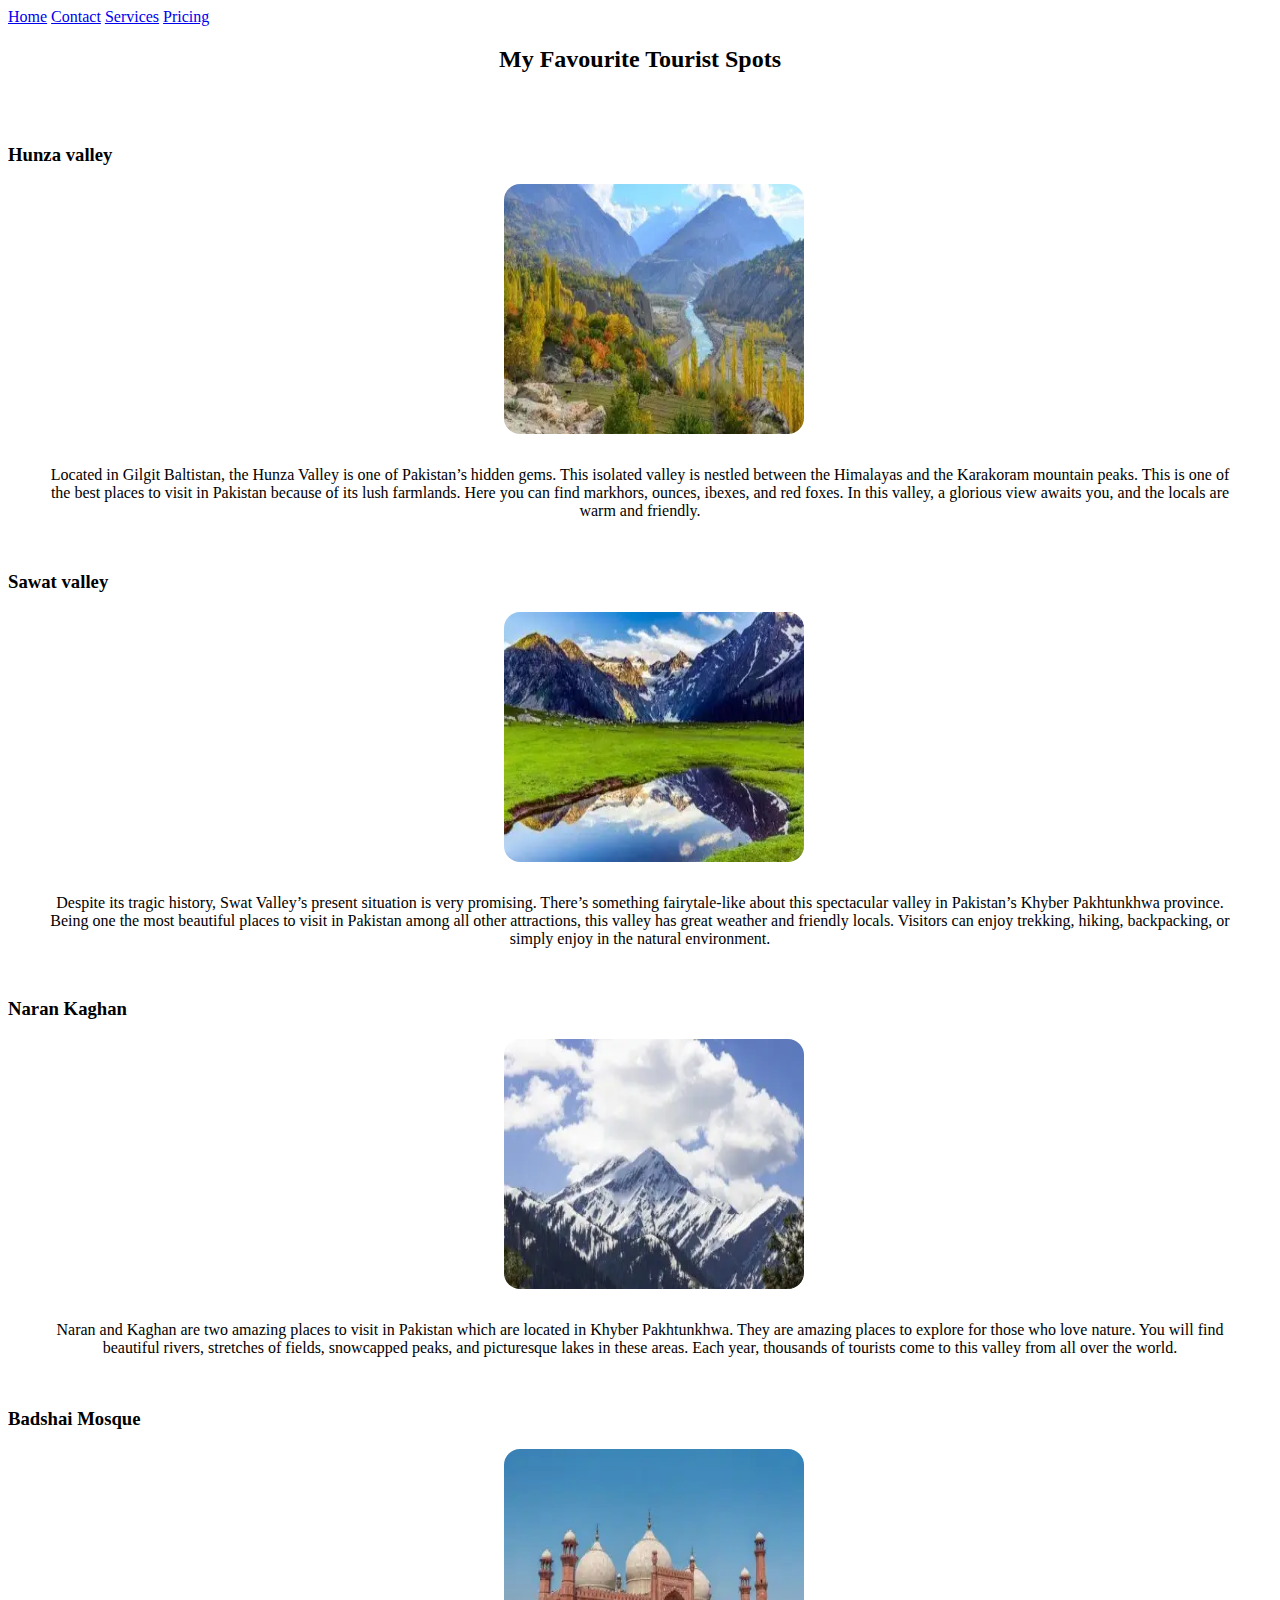
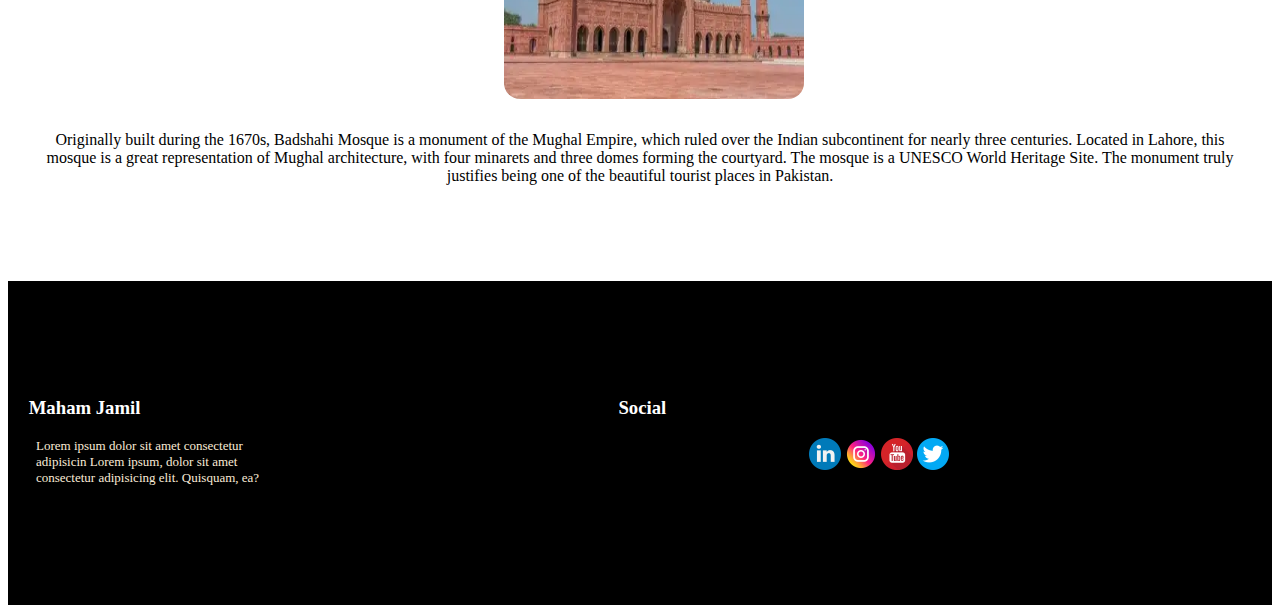
<file: portfolio website/touristsopt.html>
<!doctype html>
<html lang="en">
  <head>
    <meta charset="utf-8">
    <meta name="viewport" content="width=device-width, initial-scale=1">
    <title>Maham Jamil</title>
    <link rel="stylesheet" href="touristspot.css">
    <link href="https://cdn.jsdelivr.net/npm/bootstrap@5.3.0-alpha3/dist/css/bootstrap.min.css" rel="stylesheet" integrity="sha384-KK94CHFLLe+nY2dmCWGMq91rCGa5gtU4mk92HdvYe+M/SXH301p5ILy+dN9+nJOZ" crossorigin="anonymous">
    <style>
      
    </style>
  </head>
    <body>
        <div class="main">
     
            <!-- navbar -->
           <nav class="navbar navbar-expand-lg bg-body-tertiary">
             <div class="container-fluid">
              
               <div class="collapse navbar-collapse" id="navbarNavAltMarkup">
                 <div class="navbar-nav">
                  
                   <a class="nav-link" href="index.html">Home</a>
                   <a class="nav-link" href="contact.html">Contact</a>
                   <a class="nav-link" href="services.html">Services</a>
                   <a class="nav-link" href="price.html">Pricing</a>
                 </div>
               </div>
             </div>
           </nav>
             <!-- end of nav bar -->

            
           <div class="touristheading">  <h2>My Favourite Tourist Spots</h2></div>
             <div class="hunza">
             <h3>Hunza valley</h3>
             <img src="img/hunza.jpg" alt="">
             <p> Located in Gilgit Baltistan, the Hunza Valley is one of Pakistan’s hidden gems. This isolated valley is nestled between the Himalayas and the Karakoram mountain peaks. This is one of the best places to visit in Pakistan because of its lush farmlands. Here you can find markhors, ounces, ibexes, and red foxes. In this valley, a glorious view awaits you, and the locals are warm and friendly.</p>
            </div>

            <div class="sawat">
              <h3>Sawat valley</h3>
              <img src="img/swat.jpg" alt="">
              <p> Despite its tragic history, Swat Valley’s present situation is very promising. There’s something fairytale-like about this spectacular valley in Pakistan’s Khyber Pakhtunkhwa province. Being one the most beautiful places to visit in Pakistan among all other attractions, this valley has great weather and friendly locals. Visitors can enjoy trekking, hiking, backpacking, or simply enjoy in the natural environment.</p>
             </div>

             <div class="naran">
              <h3>Naran Kaghan</h3>
              <img src="img/narankagan.jpg" alt="">
              <p> Naran and Kaghan are two amazing places to visit in Pakistan which are located in Khyber Pakhtunkhwa. They are amazing places to explore for those who love nature. You will find beautiful rivers, stretches of fields, snowcapped peaks, and picturesque lakes in these areas. Each year, thousands of tourists come to this valley from all over the world.</p>
             </div>

             <div class="mosque">
              <h3>Badshai Mosque</h3>
              <img src="img/badshaimosque.jpg" alt="">
              <p> Originally built during the 1670s, Badshahi Mosque is a monument of the Mughal Empire, which ruled over the Indian subcontinent for nearly three centuries. Located in Lahore, this mosque is a great representation of Mughal architecture, with four minarets and three domes forming the courtyard. The mosque is a UNESCO World Heritage Site. The monument truly justifies being one of the beautiful tourist places in Pakistan.</p>
             </div>

             <!-- last box -->
  <div class="blackbox">
    <div class="full"> 
    <div class="firsthalf">
    <h3>Maham Jamil</h3>
    <div class="paragh"><p class="pp1">Lorem ipsum dolor sit amet consectetur adipisicin Lorem ipsum, dolor sit amet consectetur adipisicing elit. Quisquam, ea?</p></div>
    
    </div>
    <div class="secondhalf">
    <h3>Social</h3>
    <div class="icons">
    <a href="https://www.linkedin.com/in/maham-jamil-4a03b0238/"> <img class="linkedin" src="img/linkedin (1).png" alt=""></a>
    <a href="https://www.instagram.com/maham122222/"> <img class="linkedin" src="img/instagram (1).png" alt=""></a>
    <a href="https://www.youtube.com/channel/UCFA756x3UtTy6Uw4W2ld54w"> <img class="linkedin" src="img/youtube (2).png" alt=""></a>
    <a href="https://twitter.com/MahamJa12052438"> <img class="linkedin" src="img/twitter.png" alt=""></a>
    </div>
    </div>
    
    </div>
    </div>
             </div>
         
        
    </body>
</file>
<file: portfolio website/index.css>
body{
    overflow-x: hidden;
}


.backgroundpic {
    background: linear-gradient(rgba(0, 1, 4, 0.5), rgba(0, 1, 0, 0.8)), url(img/w4.jpg);
    background-repeat: no-repeat;
    background-size: cover;
    background-position: center;
    border: 2px solid black;

    height: 40em;
    overflow-x: hidden;

}
/* .container-fluid{
    overflow: hidden;
    background-color: #666666;
    position: fixed;
    top: 0;
    width: 100%;
    

} */


.name{
    position: relative;
    left: 15em;
    top: 2em;
    color: rgb(255, 255, 255);
}
.student{
    position: relative;
    left: 12em;
    top: 2em;
    /* font-size: 3em; */
    color:rgb(255, 255, 255);
    /* color: rgb(242, 114, 135); */
}
.mypic{
    width: 18em;
    position: relative;
    top: 8em;
    left: 31em;
    /* height: 30em; */
    border-radius: 100em;
    border: 4px solid rgb(255, 255, 255);
}
/* about */
.aboutme{
    position: relative;
    text-align: center;
    /* top: 8em; */
}
.aboutme1{
    position: relative;
    top: 6em;
}
.about0 hr{

        border: 2px;
        border-bottom: 4px solid rgb(173, 11, 78);
        color: rgb(147, 13, 55);
        border-style: solid ;
        position: relative;
        /* top: 19em; */
        left: 38em;
    
}

.about1{
    text-align: center;
    position: relative;
    /* top: 16em; */
}
.about2{
    text-align: center;
    position: relative;
    /* top: 17em; */
}
.about-content-main{
    display: flex;
    flex-direction: row;
    position: relative;
    top: 10em;
    left: 2em;
    /* border: 2px solid black; */
    height: 30em;
    
}

.about-content-detail-para{
    width: 27em;
    /* height: 20em; */
}
.title-para{
    width: 50em;
    /* text-align: center; */
}
.skills{
    display: flex;
    flex-wrap: wrap;
}
.skill1{
    display: flex;
    flex-direction: column;
    border: 2px solid rgb(255, 255, 255);
    width: 20em;
    height: 17em;
    position: relative;
    top: 4em;
    right: 12em;
}
.p1{
    position: relative;
    left: 1em;
    font-size: larger;
}
.p2{
    position: relative;
    left: 2em;
    font-size: larger;
}
.p3{
    position: relative;
    left: 3em;
    font-size: larger;
}
.p4{
    position: relative;
    left: 4em;
    font-size: larger;
}

.p5{
    position: relative;
    left: 1em;
    font-size: larger;
}
.p6{
    position: relative;
    left: 2em;
    font-size: larger;
}
.p7{
    position: relative;
    left: 3em;
    font-size: larger;
}
.p8{
    position: relative;
    left: 1em;
    font-size: larger;
}

.p9{
    position: relative;
    left: 2em;
    font-size: larger;
}
.p10{
    position: relative;
    left: 3em;
    font-size: larger;
}
.p11{
    position: relative;
    left: 4em;
    font-size: larger;
}

.p12{
    position: relative;
    left: 1em;
    font-size: larger;
}
.p13{
    position: relative;
    left: 2em;
    font-size: larger;
}
.p14{
    position: relative;
    left: 3em;
    font-size: larger;
}
.p15{
    position: relative;
    left: 4em;
    font-size: larger;
}

.skill1-0{
    display: flex;
    flex-direction: row;
}
.skill1-1{
    display: flex;
    flex-direction: row;
}
.skill1-2{
    display: flex;
    flex-direction: row;
}
.skill1-3{
    display: flex;
    flex-direction: row;
}
.interest{
    /* border: 2px solid black; */
    position: relative;
    top: 13em;
    text-align: center;
}




/* cards */
.cards{
    position: relative;
    top: 16em;
    display: flex;
    flex-direction: row;
    align-items: center;
    justify-content: center;
    /* border: 2px solid black; */
    
}
.card1{
    position: relative;
    /* top: 25em; */
    right: 2em;
    /* left: 1em; */
}
.card1 img{
    height:12em ;
}

.card2{
    position: relative;
    /* top: 25em; */
    /* left: 1em; */
}

.card3{
    position: relative;
    /* top: 25em; */
    left: 1em;
}
.card3 img{
    height: 12em; 
}
.card4{
    position: relative;
    /* top: 25em; */
    left: 2em;
}
.card4 img{
    height: 12em; 
}

/* last box */

.blackbox{
    border: 2px solid black;
    height: 20em;
    background-color: black;
    position: relative;
    top: 20em;
    
}
.full{
    position: relative;
    top: 6em;
    height: 10em;
    /* border: 2px solid white; */
    display: flex;
    flex-direction: row;
}
.firsthalf h3{
    color: white;
    position: relative;
    left: 1em;
}
.paragh{
    height: 7em;
    width: 18em;
    position: relative;
    left: 2em;
    color: antiquewhite;
    font-size: small;
    /* border: 2px solid white; */
}
.secondhalf h3{
    position: relative;
    left: 20em;
    color: white;
}
.icons{
    display: flex;
    flex-direction: row;
    /* border: 1px solid white; */
    position: relative;
    width: 15em;
    /* height: 10em; */
    left: 35.3em;
    display: inline;
}
.linkedin{
    width: 2em;
}
.instagram{
    width: 2em;
   
}
.youtube{
    width: 2em;
  
}
.twitter{
    width: 2em;
    
   
}
</file>
<file: portfolio website/city.css>
.cityheading{
    text-align: center;
}

.karachi{
    display: flex;
    flex-direction: column;
    /* border: 2px solid black; */
    position: relative;
    top: 2em;
}
.karachi img{
    width: 300px;
    height: 250px;
    position: relative;
    left: 31em;
    border-radius: 1em;
}
.karachi p{
    text-align: center;
    margin: 2em;
}

.lahore{
    display: flex;
    flex-direction: column;
    /* border: 2px solid black; */
    position: relative;
    top: 2em;
}
.lahore img{
    width: 300px;
    height: 250px;
    position: relative;
    left: 31em;
    border-radius: 1em;
}
.lahore p{
    text-align: center;
    margin: 2em;
}

.fsd{
    display: flex;
    flex-direction: column;
    /* border:2px solid black; */
    position: relative;
    top: 2em;
}
.fsd img{
    width: 300px;
    height: 250px;
    position: relative;
    left: 31em;
    border-radius: 1em;
}
.fsd p{
    text-align: center;
    margin: 2em;
}

.isb{
    display: flex;
    flex-direction: column;
    /* border:2px solid black; */
    position: relative;
    top: 2em;
}
.isb img{
    width: 300px;
    height: 250px;
    position: relative;
    left: 31em;
    border-radius: 1em;
}
.isb p{
    text-align: center;
    margin: 2em;
}

.blackbox{
    border: 2px solid black;
    height: 20em;
    background-color: black;
    position: relative;
    top: 6em;
    
}
.full{
    position: relative;
    top: 6em;
    height: 10em;
    /* border: 2px solid white; */
    display: flex;
    flex-direction: row;
}
.firsthalf h3{
    color: white;
    position: relative;
    left: 1em;
}
.paragh{
    height: 7em;
    width: 18em;
    position: relative;
    left: 2em;
    color: antiquewhite;
    font-size: small;
    /* border: 2px solid white; */
}
.secondhalf h3{
    position: relative;
    left: 20em;
    color: white;
}
.icons{
    display: flex;
    flex-direction: row;
    /* border: 1px solid white; */
    position: relative;
    width: 15em;
    /* height: 10em; */
    left: 35.3em;
    display: inline;
}
.linkedin{
    width: 2em;
}
.instagram{
    width: 2em;
   
}
.youtube{
    width: 2em;
  
}
.twitter{
    width: 2em;
    
   
}
</file>
<file: portfolio website/contact.css>
.mb-3 input {
    background-color: rgb(167, 121, 139);
    width: 70%;
    position: relative;
    left: 2em;
}
.mb-3 textarea {
    width: 70%;
    position: relative;
    left: 2em;
    background-color: rgb(167, 121, 139);
}
.button{
    background-color: rgb(167, 121, 139) ;
    border: 2px solid rgb(168, 100, 134);
    border-radius: 2em;
    width: 7em;
    position: relative;
    left: 2em;
    font-family: 'Franklin Gothic Medium', 'Arial Narrow', Arial, sans-serif;
}
.blackbox{
    border: 2px solid black;
    height: 20em;
    background-color: black;
    position: relative;
    top: 6em;
    
}
.full{
    position: relative;
    top: 6em;
    height: 10em;
    /* border: 2px solid white; */
    display: flex;
    flex-direction: row;
}
.firsthalf h3{
    color: white;
    position: relative;
    left: 1em;
}
.paragh{
    height: 7em;
    width: 18em;
    position: relative;
    left: 2em;
    color: antiquewhite;
    font-size: small;
    /* border: 2px solid white; */
}
.secondhalf h3{
    position: relative;
    left: 20em;
    color: white;
}
.icons{
    display: flex;
    flex-direction: row;
    /* border: 1px solid white; */
    position: relative;
    width: 15em;
    /* height: 10em; */
    left: 35.3em;
    display: inline;
}
.linkedin{
    width: 2em;
}
.instagram{
    width: 2em;
   
}
.youtube{
    width: 2em;
  
}
.twitter{
    width: 2em;
    
   
}
</file>
<file: portfolio website/personality.css>
.personalityheading{
    text-align: center;
}

.abdul{
    display: flex;
    flex-direction: column;
    /* border: 2px solid black; */
    position: relative;
    top: 2em;
}
.abdul img{
    width: 300px;
    height: 250px;
    position: relative;
    left: 31em;
    border-radius: 1em;
}
.abdul p{
    text-align: center;
    margin: 2em;
}

.imran{
    display: flex;
    flex-direction: column;
    /* border: 2px solid black; */
    position: relative;
    top: 2em;
}
.imran img{
    width: 300px;
    height: 250px;
    position: relative;
    left: 31em;
    border-radius: 1em;
}
.imran p{
    text-align: center;
    margin: 2em;
}

.ali{
    display: flex;
    flex-direction: column;
    /* border:2px solid black; */
   position: relative;
    top: 2em;
}
.ali img{
    width: 300px;
    height: 250px;
    position: relative;
    left: 31em;
    border-radius: 1em;
}
.ali p{
    text-align: center;
    margin: 2em;
}

.iqbal{
    display: flex;
    flex-direction: column;
    /* border:2px solid black; */
    position: relative;
    top: 2em;
}
.iqbal img{
    width: 300px;
    height: 250px;
    position: relative;
    left: 31em;
    border-radius: 1em;
}
.iqbal p{
    text-align: center;
    margin: 2em;
}

.blackbox{
    border: 2px solid black;
    height: 20em;
    background-color: black;
    position: relative;
    top: 6em;
    
}
.full{
    position: relative;
    top: 6em;
    height: 10em;
    /* border: 2px solid white; */
    display: flex;
    flex-direction: row;
}
.firsthalf h3{
    color: white;
    position: relative;
    left: 1em;
}
.paragh{
    height: 7em;
    width: 18em;
    position: relative;
    left: 2em;
    color: antiquewhite;
    font-size: small;
    /* border: 2px solid white; */
}
.secondhalf h3{
    position: relative;
    left: 20em;
    color: white;
}
.icons{
    display: flex;
    flex-direction: row;
    /* border: 1px solid white; */
    position: relative;
    width: 15em;
    /* height: 10em; */
    left: 35.3em;
    display: inline;
}
.linkedin{
    width: 2em;
}
.instagram{
    width: 2em;
   
}
.youtube{
    width: 2em;
  
}
.twitter{
    width: 2em;
    
   
}
</file>
<file: portfolio website/price.css>
.price{
    display: flex;
    flex-direction: column;
    /* border: 2px solid black; */
    position: relative;
    top: 2em;
}
.price img{
    width: 500px;
    height: 250px;
    position: relative;
    left: 25em;
    border-radius: 1em;
}
.price p{
    text-align: center;
    margin: 1em;
}

/* last box */

.blackbox{
    border: 2px solid black;
    height: 20em;
    background-color: black;
    position: relative;
    top: 5em;
    
}
.full{
    position: relative;
    top: 6em;
    height: 10em;
    /* border: 2px solid white; */
    display: flex;
    flex-direction: row;
}
.firsthalf h3{
    color: white;
    position: relative;
    left: 1em;
}
.paragh{
    height: 7em;
    width: 18em;
    position: relative;
    left: 2em;
    color: antiquewhite;
    font-size: small;
    /* border: 2px solid white; */
}
.secondhalf h3{
    position: relative;
    left: 20em;
    color: white;
}
.icons{
    display: flex;
    flex-direction: row;
    /* border: 1px solid white; */
    position: relative;
    width: 15em;
    /* height: 10em; */
    left: 35.3em;
    display: inline;
}
.linkedin{
    width: 2em;
}
.instagram{
    width: 2em;
   
}
.youtube{
    width: 2em;
  
}
.twitter{
    width: 2em;
    
   
}
</file>
<file: portfolio website/services.css>
.services{
    display: flex;
    flex-direction: column;
    /* border: 2px solid black; */
    position: relative;
    top: 2em;
}
.services img{
    width: 500px;
    height: 250px;
    position: relative;
    left: 25em;
    border-radius: 1em;
}
.services p{
    text-align: center;
    margin: 1em;
}

/* last box */

.blackbox{
    border: 2px solid black;
    height: 20em;
    background-color: black;
    position: relative;
    top: 5em;
    
}
.full{
    position: relative;
    top: 6em;
    height: 10em;
    /* border: 2px solid white; */
    display: flex;
    flex-direction: row;
}
.firsthalf h3{
    color: white;
    position: relative;
    left: 1em;
}
.paragh{
    height: 7em;
    width: 18em;
    position: relative;
    left: 2em;
    color: antiquewhite;
    font-size: small;
    /* border: 2px solid white; */
}
.secondhalf h3{
    position: relative;
    left: 20em;
    color: white;
}
.icons{
    display: flex;
    flex-direction: row;
    /* border: 1px solid white; */
    position: relative;
    width: 15em;
    /* height: 10em; */
    left: 35.3em;
    display: inline;
}
.linkedin{
    width: 2em;
}
.instagram{
    width: 2em;
   
}
.youtube{
    width: 2em;
  
}
.twitter{
    width: 2em;
    
   
}
</file>
<file: portfolio website/touristspot.css>
.touristheading{
    text-align: center;
}

.hunza{
    display: flex;
    flex-direction: column;
    /* border: 2px solid black; */
    position: relative;
    top: 2em;
}
.hunza img{
    width: 300px;
    height: 250px;
    position: relative;
    left: 31em;
    border-radius: 1em;
}
.hunza p{
    text-align: center;
    margin: 2em;
}

.sawat{
    display: flex;
    flex-direction: column;
    /* border: 2px solid black; */
    position: relative;
    top: 2em;
}
.sawat img{
    width: 300px;
    height: 250px;
    position: relative;
    left: 31em;
    border-radius: 1em;
}
.sawat p{
    text-align: center;
    margin: 2em;
}

.naran{
    display: flex;
    flex-direction: column;
    /* border:2px solid black; */
    position: relative;
    top: 2em;
}
.naran img{
    width: 300px;
    height: 250px;
    position: relative;
    left: 31em;
    border-radius: 1em;
}
.naran p{
    text-align: center;
    margin: 2em;
}

.mosque{
    display: flex;
    flex-direction: column;
    /* border:2px solid black; */
    position: relative;
    top: 2em;
}
.mosque img{
    width: 300px;
    height: 250px;
    position: relative;
    left: 31em;
    border-radius: 1em;
}
.mosque p{
    text-align: center;
    margin: 2em;
}

.blackbox{
    border: 2px solid black;
    height: 20em;
    background-color: black;
    position: relative;
    top: 6em;
    
}
.full{
    position: relative;
    top: 6em;
    height: 10em;
    /* border: 2px solid white; */
    display: flex;
    flex-direction: row;
}
.firsthalf h3{
    color: white;
    position: relative;
    left: 1em;
}
.paragh{
    height: 7em;
    width: 18em;
    position: relative;
    left: 2em;
    color: antiquewhite;
    font-size: small;
    /* border: 2px solid white; */
}
.secondhalf h3{
    position: relative;
    left: 20em;
    color: white;
}
.icons{
    display: flex;
    flex-direction: row;
    /* border: 1px solid white; */
    position: relative;
    width: 15em;
    /* height: 10em; */
    left: 35.3em;
    display: inline;
}
.linkedin{
    width: 2em;
}
.instagram{
    width: 2em;
   
}
.youtube{
    width: 2em;
  
}
.twitter{
    width: 2em;
    
   
}
</file>
